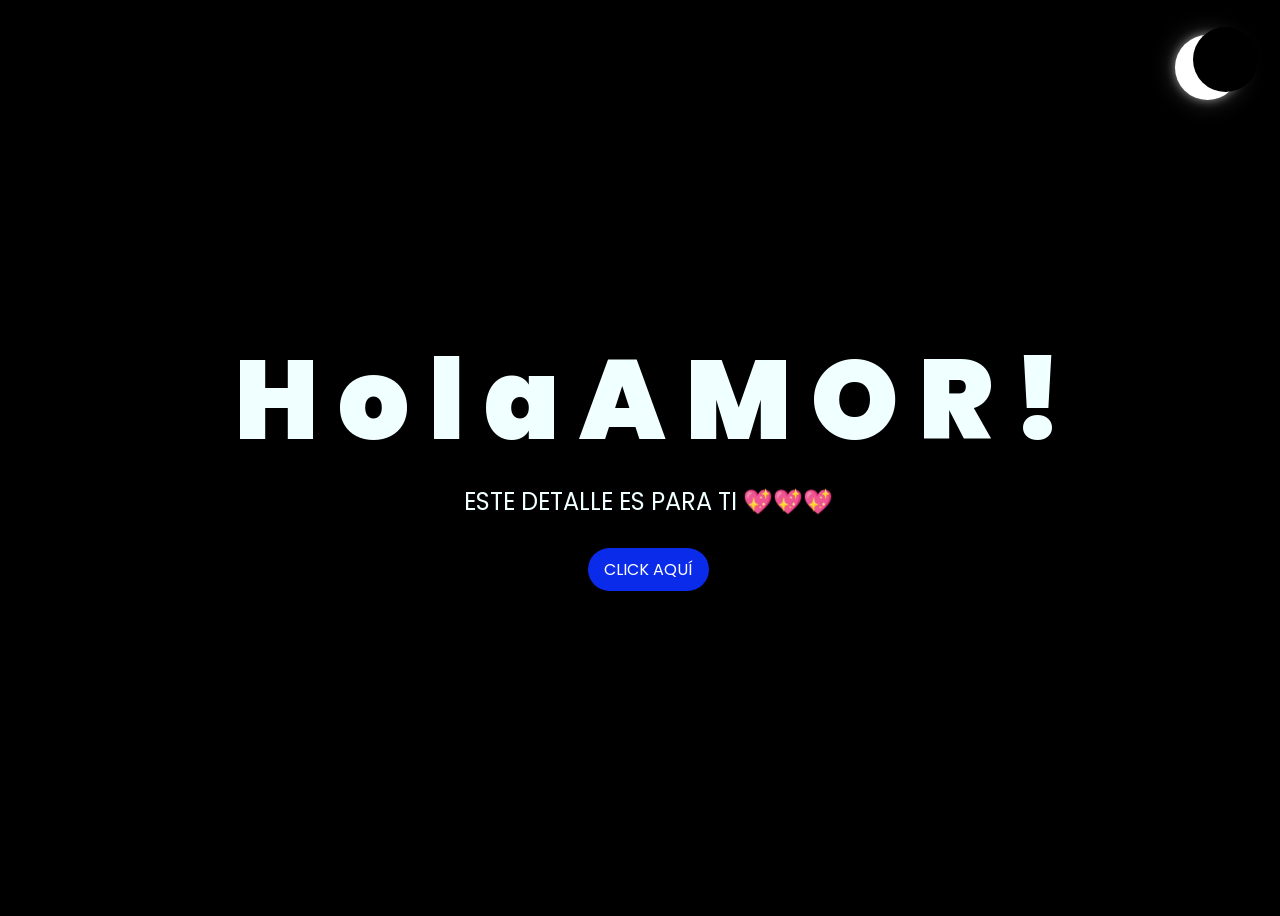
<file: index.html>
<!DOCTYPE html>
<html lang="es">

<head>
    <meta charset="UTF-8">
    <meta http-equiv="X-UA-Compatible" content="IE=edge">
    <meta name="viewport" content="width=device-width, initial-scale=1.0">
    <link rel="stylesheet" href="css/style.css">
    <link rel="icon" href="img/flowers.png" type="image/x-icon">
    <title>Flowers</title>
</head>

<body>
<div class="moon"></div>

    <div class="greetings">
        <span>H</span>
        <span>o</span>
        <span>l</span>
        <span>a</span>

        <span>A</span>
        <span>M</span>
        <span>O</span>
        <span>R</span>
        <span>!</span>
    </div>
    <div class="description">
        <span>ESTE DETALLE ES PARA TI 💖💖💖</span>
    </div>
    <div class="button">
        <button class="botones">
            <a href="flower.html" style="color: #fff;">CLICK AQUÍ</a>
        </button>
    </div>

</body>

</html>
</file>
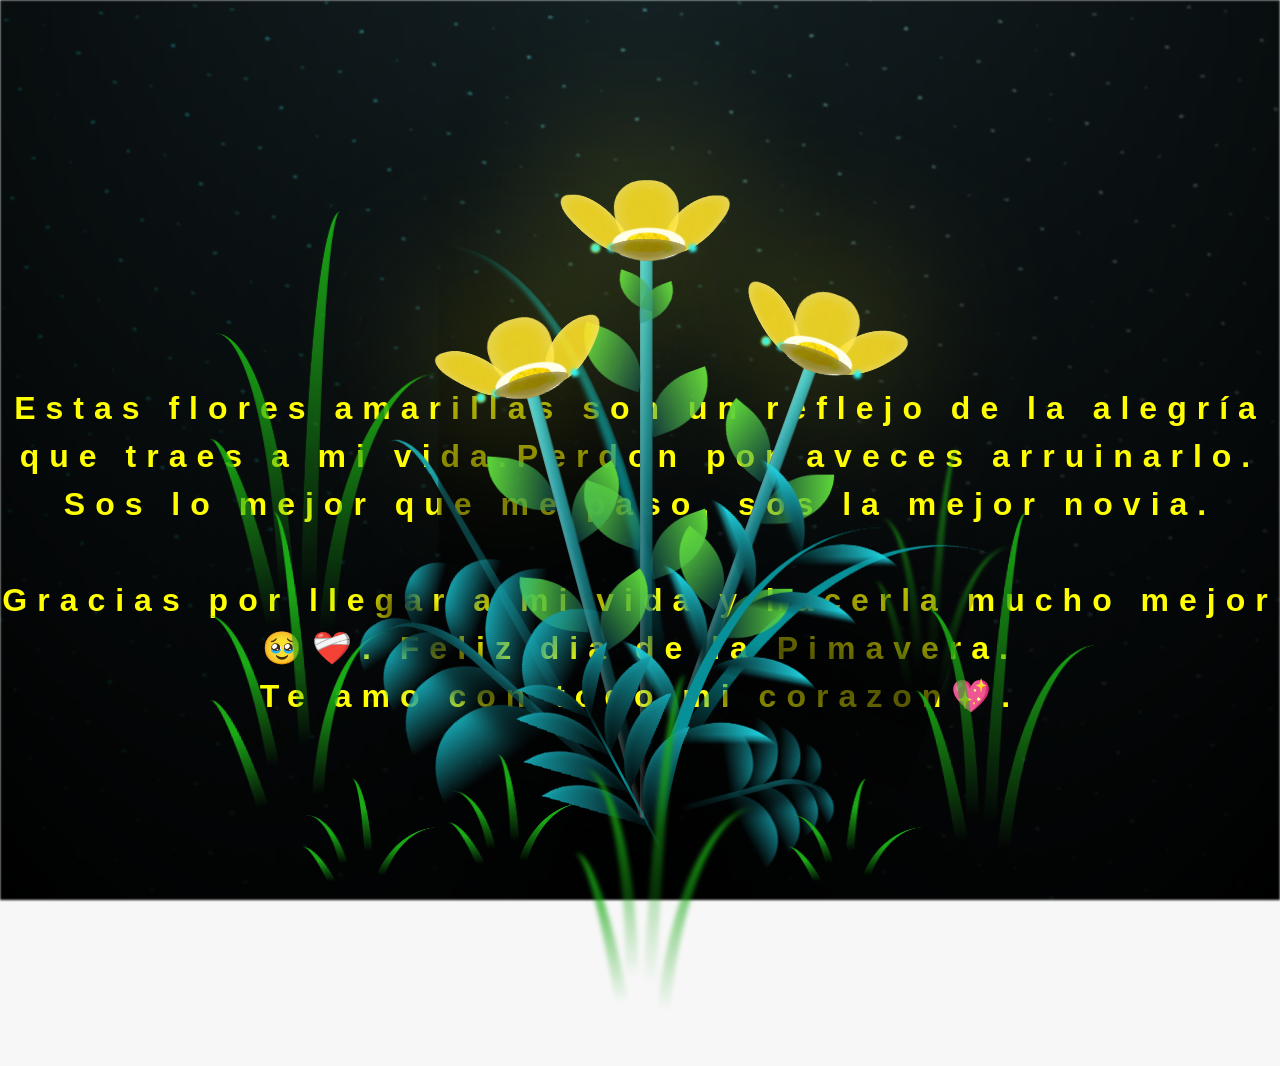
<file: flower.html>
<!DOCTYPE html>
<html lang="es">

<head>
  <meta charset="UTF-8" />
  <meta http-equiv="X-UA-Compatible" content="IE=edge" />
  <meta name="viewport" content="width=device-width, initial-scale=1.0" />
  <link rel="stylesheet" href="css/main.css" />
  <link rel="icon" href="img/flowers.png" type="image/x-icon" />
  <title>Flower</title>
</head>

<body class="container">
  <audio src="sound/ChristianBasso&HaienQiu-Flowers.mp3" autoplay></audio>
  <div id="lyrics">

  </div>
  <h1 class="titulo">Estas flores amarillas son un reflejo de la alegría que traes a mi vida.Perdon por aveces arruinarlo. Sos lo mejor que me paso, sos la mejor novia. <br> <br>
    Gracias por llegar a mi vida y hacerla mucho mejor🥹❤️‍🩹. Feliz dia de la Pimavera. <br> Te amo con todo mi corazon💖.</h1>

  <div class="night"></div>

  <div class="bears">
    <img src="img/osito2.png" class="bear bear-2">
    <img src="img/corazon2.png" class="bear bear-7">
    <img src="img/gatito1.png" class="bear bear-4">
    <img src="img/osito3.png" class="bear bear-3">
    <img src="img/corazon1.png" class="bear bear-6">    
    <img src="img/osito1.png" class="bear bear-1">
    <img src="img/gatito2.png" class="bear bear-5">
    
  </div>

  <div class="flowers">
    <div class="flower flower--1">
      <div class="flower__leafs flower__leafs--1">
        <div class="flower__leaf flower__leaf--1"></div>
        <div class="flower__leaf flower__leaf--2"></div>
        <div class="flower__leaf flower__leaf--3"></div>
        <div class="flower__leaf flower__leaf--4"></div>
        <div class="flower__white-circle"></div>

        <div class="flower__light flower__light--1"></div>
        <div class="flower__light flower__light--2"></div>
        <div class="flower__light flower__light--3"></div>
        <div class="flower__light flower__light--4"></div>
        <div class="flower__light flower__light--5"></div>
        <div class="flower__light flower__light--6"></div>
        <div class="flower__light flower__light--7"></div>
        <div class="flower__light flower__light--8"></div>
      </div>
      <div class="flower__line">
        <div class="flower__line__leaf flower__line__leaf--1"></div>
        <div class="flower__line__leaf flower__line__leaf--2"></div>
        <div class="flower__line__leaf flower__line__leaf--3"></div>
        <div class="flower__line__leaf flower__line__leaf--4"></div>
        <div class="flower__line__leaf flower__line__leaf--5"></div>
        <div class="flower__line__leaf flower__line__leaf--6"></div>
      </div>
    </div>

    <div class="flower flower--2">
      <div class="flower__leafs flower__leafs--2">
        <div class="flower__leaf flower__leaf--1"></div>
        <div class="flower__leaf flower__leaf--2"></div>
        <div class="flower__leaf flower__leaf--3"></div>
        <div class="flower__leaf flower__leaf--4"></div>
        <div class="flower__white-circle"></div>

        <div class="flower__light flower__light--1"></div>
        <div class="flower__light flower__light--2"></div>
        <div class="flower__light flower__light--3"></div>
        <div class="flower__light flower__light--4"></div>
        <div class="flower__light flower__light--5"></div>
        <div class="flower__light flower__light--6"></div>
        <div class="flower__light flower__light--7"></div>
        <div class="flower__light flower__light--8"></div>
      </div>
      <div class="flower__line">
        <div class="flower__line__leaf flower__line__leaf--1"></div>
        <div class="flower__line__leaf flower__line__leaf--2"></div>
        <div class="flower__line__leaf flower__line__leaf--3"></div>
        <div class="flower__line__leaf flower__line__leaf--4"></div>
      </div>
    </div>

    <div class="flower flower--3">
      <div class="flower__leafs flower__leafs--3">
        <div class="flower__leaf flower__leaf--1"></div>
        <div class="flower__leaf flower__leaf--2"></div>
        <div class="flower__leaf flower__leaf--3"></div>
        <div class="flower__leaf flower__leaf--4"></div>
        <div class="flower__white-circle"></div>

        <div class="flower__light flower__light--1"></div>
        <div class="flower__light flower__light--2"></div>
        <div class="flower__light flower__light--3"></div>
        <div class="flower__light flower__light--4"></div>
        <div class="flower__light flower__light--5"></div>
        <div class="flower__light flower__light--6"></div>
        <div class="flower__light flower__light--7"></div>
        <div class="flower__light flower__light--8"></div>
      </div>
      <div class="flower__line">
        <div class="flower__line__leaf flower__line__leaf--1"></div>
        <div class="flower__line__leaf flower__line__leaf--2"></div>
        <div class="flower__line__leaf flower__line__leaf--3"></div>
        <div class="flower__line__leaf flower__line__leaf--4"></div>
      </div>
    </div>

    <div class="grow-ans" style="--d: 1.2s">
      <div class="flower__g-long">
        <div class="flower__g-long__top"></div>
        <div class="flower__g-long__bottom"></div>
      </div>
    </div>

    <div class="growing-grass">
      <div class="flower__grass flower__grass--1">
        <div class="flower__grass--top"></div>
        <div class="flower__grass--bottom"></div>
        <div class="flower__grass__leaf flower__grass__leaf--1"></div>
        <div class="flower__grass__leaf flower__grass__leaf--2"></div>
        <div class="flower__grass__leaf flower__grass__leaf--3"></div>
        <div class="flower__grass__leaf flower__grass__leaf--4"></div>
        <div class="flower__grass__leaf flower__grass__leaf--5"></div>
        <div class="flower__grass__leaf flower__grass__leaf--6"></div>
        <div class="flower__grass__leaf flower__grass__leaf--7"></div>
        <div class="flower__grass__leaf flower__grass__leaf--8"></div>
        <div class="flower__grass__overlay"></div>
      </div>
    </div>

    <div class="growing-grass">
      <div class="flower__grass flower__grass--2">
        <div class="flower__grass--top"></div>
        <div class="flower__grass--bottom"></div>
        <div class="flower__grass__leaf flower__grass__leaf--1"></div>
        <div class="flower__grass__leaf flower__grass__leaf--2"></div>
        <div class="flower__grass__leaf flower__grass__leaf--3"></div>
        <div class="flower__grass__leaf flower__grass__leaf--4"></div>
        <div class="flower__grass__leaf flower__grass__leaf--5"></div>
        <div class="flower__grass__leaf flower__grass__leaf--6"></div>
        <div class="flower__grass__leaf flower__grass__leaf--7"></div>
        <div class="flower__grass__leaf flower__grass__leaf--8"></div>
        <div class="flower__grass__overlay"></div>
      </div>
    </div>

    <div class="grow-ans" style="--d: 2.4s">
      <div class="flower__g-right flower__g-right--1">
        <div class="leaf"></div>
      </div>
    </div>

    <div class="grow-ans" style="--d: 2.8s">
      <div class="flower__g-right flower__g-right--2">
        <div class="leaf"></div>
      </div>
    </div>

    <div class="grow-ans" style="--d: 2.8s">
      <div class="flower__g-front">
        <div class="flower__g-front__leaf-wrapper flower__g-front__leaf-wrapper--1">
          <div class="flower__g-front__leaf"></div>
        </div>
        <div class="flower__g-front__leaf-wrapper flower__g-front__leaf-wrapper--2">
          <div class="flower__g-front__leaf"></div>
        </div>
        <div class="flower__g-front__leaf-wrapper flower__g-front__leaf-wrapper--3">
          <div class="flower__g-front__leaf"></div>
        </div>
        <div class="flower__g-front__leaf-wrapper flower__g-front__leaf-wrapper--4">
          <div class="flower__g-front__leaf"></div>
        </div>
        <div class="flower__g-front__leaf-wrapper flower__g-front__leaf-wrapper--5">
          <div class="flower__g-front__leaf"></div>
        </div>
        <div class="flower__g-front__leaf-wrapper flower__g-front__leaf-wrapper--6">
          <div class="flower__g-front__leaf"></div>
        </div>
        <div class="flower__g-front__leaf-wrapper flower__g-front__leaf-wrapper--7">
          <div class="flower__g-front__leaf"></div>
        </div>
        <div class="flower__g-front__leaf-wrapper flower__g-front__leaf-wrapper--8">
          <div class="flower__g-front__leaf"></div>
        </div>
        <div class="flower__g-front__line"></div>
      </div>
    </div>

    <div class="grow-ans" style="--d: 3.2s">
      <div class="flower__g-fr">
        <div class="leaf"></div>
        <div class="flower__g-fr__leaf flower__g-fr__leaf--1"></div>
        <div class="flower__g-fr__leaf flower__g-fr__leaf--2"></div>
        <div class="flower__g-fr__leaf flower__g-fr__leaf--3"></div>
        <div class="flower__g-fr__leaf flower__g-fr__leaf--4"></div>
        <div class="flower__g-fr__leaf flower__g-fr__leaf--5"></div>
        <div class="flower__g-fr__leaf flower__g-fr__leaf--6"></div>
        <div class="flower__g-fr__leaf flower__g-fr__leaf--7"></div>
        <div class="flower__g-fr__leaf flower__g-fr__leaf--8"></div>
      </div>
    </div>

    <div class="long-g long-g--0">
      <div class="grow-ans" style="--d: 3s">
        <div class="leaf leaf--0"></div>
      </div>
      <div class="grow-ans" style="--d: 2.2s">
        <div class="leaf leaf--1"></div>
      </div>
      <div class="grow-ans" style="--d: 3.4s">
        <div class="leaf leaf--2"></div>
      </div>
      <div class="grow-ans" style="--d: 3.6s">
        <div class="leaf leaf--3"></div>
      </div>
    </div>

    <div class="long-g long-g--1">
      <div class="grow-ans" style="--d: 3.6s">
        <div class="leaf leaf--0"></div>
      </div>
      <div class="grow-ans" style="--d: 3.8s">
        <div class="leaf leaf--1"></div>
      </div>
      <div class="grow-ans" style="--d: 4s">
        <div class="leaf leaf--2"></div>
      </div>
      <div class="grow-ans" style="--d: 4.2s">
        <div class="leaf leaf--3"></div>
      </div>
    </div>

    <div class="long-g long-g--2">
      <div class="grow-ans" style="--d: 4s">
        <div class="leaf leaf--0"></div>
      </div>
      <div class="grow-ans" style="--d: 4.2s">
        <div class="leaf leaf--1"></div>
      </div>
      <div class="grow-ans" style="--d: 4.4s">
        <div class="leaf leaf--2"></div>
      </div>
      <div class="grow-ans" style="--d: 4.6s">
        <div class="leaf leaf--3"></div>
      </div>
    </div>

    <div class="long-g long-g--3">
      <div class="grow-ans" style="--d: 4s">
        <div class="leaf leaf--0"></div>
      </div>
      <div class="grow-ans" style="--d: 4.2s">
        <div class="leaf leaf--1"></div>
      </div>
      <div class="grow-ans" style="--d: 3s">
        <div class="leaf leaf--2"></div>
      </div>
      <div class="grow-ans" style="--d: 3.6s">
        <div class="leaf leaf--3"></div>
      </div>
    </div>

    <div class="long-g long-g--4">
      <div class="grow-ans" style="--d: 4s">
        <div class="leaf leaf--0"></div>
      </div>
      <div class="grow-ans" style="--d: 4.2s">
        <div class="leaf leaf--1"></div>
      </div>
      <div class="grow-ans" style="--d: 3s">
        <div class="leaf leaf--2"></div>
      </div>
      <div class="grow-ans" style="--d: 3.6s">
        <div class="leaf leaf--3"></div>
      </div>
    </div>

    <div class="long-g long-g--5">
      <div class="grow-ans" style="--d: 4s">
        <div class="leaf leaf--0"></div>
      </div>
      <div class="grow-ans" style="--d: 4.2s">
        <div class="leaf leaf--1"></div>
      </div>
      <div class="grow-ans" style="--d: 3s">
        <div class="leaf leaf--2"></div>
      </div>
      <div class="grow-ans" style="--d: 3.6s">
        <div class="leaf leaf--3"></div>
      </div>
    </div>

    <div class="long-g long-g--6">
      <div class="grow-ans" style="--d: 4.2s">
        <div class="leaf leaf--0"></div>
      </div>
      <div class="grow-ans" style="--d: 4.4s">
        <div class="leaf leaf--1"></div>
      </div>
      <div class="grow-ans" style="--d: 4.6s">
        <div class="leaf leaf--2"></div>
      </div>
      <div class="grow-ans" style="--d: 4.8s">
        <div class="leaf leaf--3"></div>
      </div>
    </div>

    <div class="long-g long-g--7">
      <div class="grow-ans" style="--d: 3s">
        <div class="leaf leaf--0"></div>
      </div>
      <div class="grow-ans" style="--d: 3.2s">
        <div class="leaf leaf--1"></div>
      </div>
      <div class="grow-ans" style="--d: 3.5s">
        <div class="leaf leaf--2"></div>
      </div>
      <div class="grow-ans" style="--d: 3.6s">
        <div class="leaf leaf--3"></div>
      </div>
    </div>
  </div>
  <script src="anim.js"></script>
  <script src="main.js"></script>
</body>

</html>
</file>
<file: css/style.css>
/* =====================================================
   FUENTE
   ===================================================== */

@import url('https://fonts.googleapis.com/css2?family=Poppins:ital,wght@0,500;1,900&display=swap');


/* =====================================================
   CONFIGURACIÓN GENERAL
   ===================================================== */

* {
    font-family: 'Poppins', cursive;
    box-sizing: border-box;
}


/* =====================================================
   CUERPO DE LA PÁGINA
   ===================================================== */

/* CAMBIO: usamos min-height: 100vh en lugar de
   height: 82vh para que la página ocupe correctamente
   toda la pantalla en celulares y PC. */

body {
    color: azure;
    width: 100%;
    min-height: 100vh;

    display: flex;
    flex-direction: column;
    align-items: center;
    justify-content: center;

    background-color: black;

    /* CAMBIO: evitamos desplazamientos horizontales
       accidentales en teléfonos. */
    overflow-x: hidden;

    /* CAMBIO: agregamos espacio lateral para evitar
       que el contenido toque los bordes del celular. */
    padding: 20px;
}


/* =====================================================
   BOTÓN
   ===================================================== */

.botones {
    padding: 9px;
    border-radius: 80px;
    background-color: transparent;
    border: none;
}


.botones a {
    background-color: #0a2be9;
    padding: 9px 16px;

    border-radius: 80px;

    -webkit-border-radius: 80px;
    -moz-border-radius: 80px;
    -ms-border-radius: 80px;
    -o-border-radius: 80px;

    /* CAMBIO: hacemos que el enlace se comporte
       correctamente como botón. */
    display: inline-block;

    /* CAMBIO: mantenemos el texto blanco desde CSS
       en lugar del style="color: #fff" del HTML. */
    color: #fff;

    /* CAMBIO: evitamos que el navegador cambie
       el aspecto del enlace. */
    text-decoration: none;

    /* CAMBIO: transición suave al interactuar. */
    transition: background-color 0.3s ease,
                transform 0.2s ease;
}


/* =====================================================
   EFECTO DEL BOTÓN
   ===================================================== */

.botones a:hover {
    background-color: #1838ff;

    /* CAMBIO: pequeño efecto al pasar el mouse. */
    transform: scale(1.05);
}


.botones a:focus {
    background-color: rgb(50, 194, 194);
}


/* =====================================================
   TEXTO "HOLA AMOR!"
   ===================================================== */

.greetings {
    /* CAMBIO: clamp permite que el tamaño se adapte
       automáticamente al ancho de la pantalla. */
    font-size: clamp(3rem, 10vw, 7rem);

    font-weight: 900;

    /* CAMBIO: centramos correctamente el texto. */
    text-align: center;

    /* CAMBIO: evitamos que el texto provoque
       desplazamiento horizontal. */
    width: 100%;

    max-width: 100%;
}


/* =====================================================
   ANIMACIÓN DE LAS LETRAS
   ===================================================== */

.greetings > span {
    animation: glow 2.5s ease-in-out infinite;
}


@keyframes glow {

    0%, 100% {
        color: #fff;

        text-shadow:
            0 0 12px #39c6d6,
            0 0 50px #39c6d6,
            0 0 100px #39c6d6;
    }

    10%, 90% {
        color: #111;
        text-shadow: none;
    }
}


/* =====================================================
   DELAY DE CADA LETRA
   ===================================================== */

.greetings > span:nth-child(2) {
    animation-delay: .2s;
}

.greetings > span:nth-child(3) {
    animation-delay: .4s;
}

.greetings > span:nth-child(4) {
    animation-delay: .6s;
}

.greetings > span:nth-child(5) {
    animation-delay: .8s;
}

.greetings > span:nth-child(6) {
    animation-delay: 1s;
}

.greetings > span:nth-child(7) {
    animation-delay: 1.2s;
}

.greetings > span:nth-child(8) {
    animation-delay: 1.4s;
}

.greetings > span:nth-child(9) {
    animation-delay: 1.6s;
}


/* =====================================================
   DESCRIPCIÓN
   ===================================================== */

.description {
    /* CAMBIO: tamaño adaptable según la pantalla. */
    font-size: clamp(1rem, 3vw, 1.5rem);

    margin-bottom: 20px;

    /* CAMBIO: centramos el texto. */
    text-align: center;

    /* CAMBIO: evitamos que el texto sea demasiado
       ancho en pantallas grandes. */
    max-width: 90%;
}


/* =====================================================
   TEXTO DEL BOTÓN
   ===================================================== */

.button a {
    font-size: 1rem;
}


/* =====================================================
   CELULARES
   ===================================================== */

@media screen and (max-width: 574px) {

    /* CAMBIO: reducimos ligeramente el espacio
       exterior en celulares. */
    body {
        padding: 15px;
    }


    /* CAMBIO: tamaño adaptativo para "Hola AMOR!". */
    .greetings {
        font-size: clamp(2.5rem, 13vw, 4rem);
        font-weight: 800;
        text-align: center;
    }


    /* CAMBIO: la descripción ahora es MÁS PEQUEÑA
       que en PC, evitando que ocupe demasiado espacio. */
    .description {
        font-size: clamp(0.9rem, 4.5vw, 1.3rem);
        margin-bottom: 18px;
        max-width: 95%;
    }


    /* CAMBIO: botón ligeramente más cómodo
       para tocar con el dedo. */
    .botones a {
        font-size: 0.95rem;
        padding: 10px 17px;
    }
}


/* =====================================================
   CELULARES MUY PEQUEÑOS
   ===================================================== */

@media screen and (max-width: 380px) {

    /* CAMBIO: reducimos un poco más el título para
       evitar que se desborde horizontalmente. */
    .greetings {
        font-size: clamp(2.2rem, 12vw, 3.2rem);
    }


    /* CAMBIO: descripción ligeramente más pequeña. */
    .description {
        font-size: 0.9rem;
        max-width: 100%;
    }


    /* CAMBIO: botón compacto para pantallas pequeñas. */
    .botones a {
        font-size: 0.9rem;
        padding: 9px 15px;
    }
}


/* =====================================================
   MEDIA LUNA
   ===================================================== */

.moon {
    position: fixed;

    top: 35px;
    right: 40px;

    width: 65px;
    height: 65px;

    background: #fff;

    border-radius: 50%;

    box-shadow:
        0 0 10px rgba(255, 255, 255, 0.5),
        0 0 25px rgba(255, 255, 255, 0.25);

    z-index: 10;
}

.moon::after {
    content: "";

    position: absolute;

    top: -8px;
    left: 18px;

    width: 65px;
    height: 65px;

    background: black;

    border-radius: 50%;
}

@media screen and (max-width: 574px) {

    .moon {
        top: 25px;
        right: 25px;

        width: 50px;
        height: 50px;
    }

    .moon::after {
        top: -6px;
        left: 14px;

        width: 50px;
        height: 50px;
    }

}
</file>
<file: css/main.css>
*,
*::after,
*::before {
  padding: 0;
  margin: 0;
  box-sizing: border-box;
}

:root {
  --dark-color: #000;
}

body {
  display: flex;
  align-items: flex-end;
  justify-content: center;
  min-height: 100vh;
  background-color: var(--dark-color);
  overflow: hidden;
  perspective: 1000px;
}

#lyrics {
  font-size: 28px;
  font-family: "Franklin Gothic Medium", "Arial Narrow", Arial, sans-serif;
  color: white;
  position: absolute;
  margin-bottom: 20%;
  z-index: 1;
  font-weight: bold;
  letter-spacing: 4px;
}
/* ... CSS anterior ... */


/* =====================================================
   LETRAS EN CELULARES
   ===================================================== */

@media only screen and (max-width: 600px) {

    #lyrics {
        top: 15%;
        font-size: clamp(15px, 4.3vw, 19px);
        margin-bottom: 0;
        letter-spacing: 1px;
        width: 90%;
        text-align: center;
        z-index: 25;
    }

}


/* ... otros estilos ... */


/* =====================================================
   CELULARES MUY PEQUEÑOS
   ===================================================== */

@media screen and (max-width: 380px) {

    /* ... tus otros estilos ... */

    #lyrics {
        top: 13%;
        font-size: 13px;
        letter-spacing: 1px;
    }

    /* ... tus otros estilos ... */

}@media only screen and (max-width: 600px) {
  /* Estilos específicos para dispositivos con un ancho máximo de 600px */
  #lyrics {
      top: 15%;

    /* CAMBIO:
       Aumentamos ligeramente el tamaño para que
       las letras sean fáciles de leer en celulares. */
    font-size: clamp(15px, 4.3vw, 19px);

    margin-bottom: 0;
    width: 90%;

    /* CAMBIO:
       Reducimos el espacio entre letras para que
       las frases largas no ocupen demasiado ancho. */
    letter-spacing: 1px;

    text-align: center;

    /* Las letras deben quedar por encima de las flores. */
    z-index: 25;
}
}
.titulo {
  margin-bottom: 180px;
  font-family: "Arial Narrow", Arial, sans-serif;
  color: yellow;
  position: absolute;
  font-weight: bold;
  letter-spacing: 10px;
  opacity: 0;
  animation: fadeIn 3s ease-in-out forwards;
  text-align: center;
}
@keyframes fadeIn {
  from {
    opacity: 0;
  }
  to {
    opacity: 1;
  }
}

.night {
  z-index: -1;
  position: absolute;
  left: 50%;
  top: 0;
  transform: translateX(-50%);
  width: 100%;
  height: 100%;
  filter: blur(0.1vmin);
  background-image: radial-gradient(
      ellipse at top,
      transparent 0%,
      var(--dark-color)
    ),
    radial-gradient(
      ellipse at bottom,
      var(--dark-color),
      rgba(145, 233, 255, 0.2)
    ),
    repeating-linear-gradient(
      220deg,
      rgb(0, 0, 0) 0px,
      rgb(0, 0, 0) 19px,
      transparent 19px,
      transparent 22px
    ),
    repeating-linear-gradient(
      189deg,
      rgb(0, 0, 0) 0px,
      rgb(0, 0, 0) 19px,
      transparent 19px,
      transparent 22px
    ),
    repeating-linear-gradient(
      148deg,
      rgb(0, 0, 0) 0px,
      rgb(0, 0, 0) 19px,
      transparent 19px,
      transparent 22px
    ),
    linear-gradient(90deg, rgb(0, 255, 250), rgb(240, 240, 240));
}

.bears {
    position: fixed;
    inset: 0;
    width: 100%;
    height: 100%;
    pointer-events: none;
    overflow: hidden;
    z-index: 20;
}

.bear {
    position: absolute;
    bottom: -100px;
    width: 75px;
    height: auto;
    opacity: 0;

    animation: bearFloat 9s linear infinite;
}

/* Posiciones y tiempos diferentes */

.bear-1 {
    left: 10%;
    animation-delay: 0s;
    animation-duration: 9s;
}

.bear-2 {
    left: 25%;
    width: 45px;
    animation-delay: 3s;
    animation-duration: 11s;
}

.bear-3 {
    left: 42%;
    width: 60px;
    animation-delay: 6s;
    animation-duration: 10s;
}

.bear-4 {
    left: 63%;
    width: 50px;
    animation-delay: 1.5s;
    animation-duration: 12s;
}

.bear-5 {
    left: 78%;
    width: 42px;
    animation-delay: 4.5s;
    animation-duration: 9.5s;
}

.bear-6 {
    left: 90%;
    width: 55px;
    animation-delay: 7s;
    animation-duration: 11s;
}
.bear-7 {
    left: 95%;
    width: 65px;
    animation-delay: 8s;
    animation-duration: 11s;
}

@keyframes bearFloat {

    0% {
        transform: translateY(0) translateX(0) rotate(-5deg);
        opacity: 0;
    }

    10% {
        opacity: 1;
    }

    30% {
        transform: translateY(-30vh) translateX(25px) rotate(5deg);
    }

    60% {
        transform: translateY(-65vh) translateX(-25px) rotate(-5deg);
    }

    85% {
        opacity: 1;
    }

    100% {
        transform: translateY(-115vh) translateX(20px) rotate(5deg);
        opacity: 0;
    }
}


.flowers {
  position: relative;
  transform: scale(0.9);
  /*margin-bottom: 100px;
  */
}

@media only screen and (max-width: 600px) {
  /* Estilos específicos para dispositivos con un ancho máximo de 600px */
.flowers {
      font-size: 14px;
      margin-bottom: 35%;
      letter-spacing: 3px;
      transform: scale(1.35);
}

}

.flower {
  position: absolute;
  bottom: 10vmin;
  transform-origin: bottom center;
  z-index: 10;
  --fl-speed: 0.8s;
}
.flower--1 {
  -webkit-animation: moving-flower-1 4s linear infinite;
  animation: moving-flower-1 4s linear infinite;
}
.flower--1 .flower__line {
  height: 70vmin;
  -webkit-animation-delay: 0.3s;
  animation-delay: 0.3s;
}
.flower--1 .flower__line__leaf--1 {
  -webkit-animation: blooming-leaf-right var(--fl-speed) 1.6s backwards;
  animation: blooming-leaf-right var(--fl-speed) 1.6s backwards;
}
.flower--1 .flower__line__leaf--2 {
  -webkit-animation: blooming-leaf-right var(--fl-speed) 1.4s backwards;
  animation: blooming-leaf-right var(--fl-speed) 1.4s backwards;
}
.flower--1 .flower__line__leaf--3 {
  -webkit-animation: blooming-leaf-left var(--fl-speed) 1.2s backwards;
  animation: blooming-leaf-left var(--fl-speed) 1.2s backwards;
}
.flower--1 .flower__line__leaf--4 {
  -webkit-animation: blooming-leaf-left var(--fl-speed) 1s backwards;
  animation: blooming-leaf-left var(--fl-speed) 1s backwards;
}
.flower--1 .flower__line__leaf--5 {
  -webkit-animation: blooming-leaf-right var(--fl-speed) 1.8s backwards;
  animation: blooming-leaf-right var(--fl-speed) 1.8s backwards;
}
.flower--1 .flower__line__leaf--6 {
  -webkit-animation: blooming-leaf-left var(--fl-speed) 2s backwards;
  animation: blooming-leaf-left var(--fl-speed) 2s backwards;
}
.flower--2 {
  left: 50%;
  transform: rotate(20deg);
  -webkit-animation: moving-flower-2 4s linear infinite;
  animation: moving-flower-2 4s linear infinite;
}
.flower--2 .flower__line {
  height: 60vmin;
  -webkit-animation-delay: 0.6s;
  animation-delay: 0.6s;
}
.flower--2 .flower__line__leaf--1 {
  -webkit-animation: blooming-leaf-right var(--fl-speed) 1.9s backwards;
  animation: blooming-leaf-right var(--fl-speed) 1.9s backwards;
}
.flower--2 .flower__line__leaf--2 {
  -webkit-animation: blooming-leaf-right var(--fl-speed) 1.7s backwards;
  animation: blooming-leaf-right var(--fl-speed) 1.7s backwards;
}
.flower--2 .flower__line__leaf--3 {
  -webkit-animation: blooming-leaf-left var(--fl-speed) 1.5s backwards;
  animation: blooming-leaf-left var(--fl-speed) 1.5s backwards;
}
.flower--2 .flower__line__leaf--4 {
  -webkit-animation: blooming-leaf-left var(--fl-speed) 1.3s backwards;
  animation: blooming-leaf-left var(--fl-speed) 1.3s backwards;
}
.flower--3 {
  left: 50%;
  transform: rotate(-15deg);
  -webkit-animation: moving-flower-3 4s linear infinite;
  animation: moving-flower-3 4s linear infinite;
}
.flower--3 .flower__line {
  -webkit-animation-delay: 0.9s;
  animation-delay: 0.9s;
}
.flower--3 .flower__line__leaf--1 {
  -webkit-animation: blooming-leaf-right var(--fl-speed) 2.5s backwards;
  animation: blooming-leaf-right var(--fl-speed) 2.5s backwards;
}
.flower--3 .flower__line__leaf--2 {
  -webkit-animation: blooming-leaf-right var(--fl-speed) 2.3s backwards;
  animation: blooming-leaf-right var(--fl-speed) 2.3s backwards;
}
.flower--3 .flower__line__leaf--3 {
  -webkit-animation: blooming-leaf-left var(--fl-speed) 2.1s backwards;
  animation: blooming-leaf-left var(--fl-speed) 2.1s backwards;
}
.flower--3 .flower__line__leaf--4 {
  -webkit-animation: blooming-leaf-left var(--fl-speed) 1.9s backwards;
  animation: blooming-leaf-left var(--fl-speed) 1.9s backwards;
}
.flower__leafs {
  position: relative;
  -webkit-animation: blooming-flower 2s backwards;
  animation: blooming-flower 2s backwards;
}
.flower__leafs--1 {
  -webkit-animation-delay: 1.1s;
  animation-delay: 1.1s;
}
.flower__leafs--2 {
  -webkit-animation-delay: 1.4s;
  animation-delay: 1.4s;
}
.flower__leafs--3 {
  -webkit-animation-delay: 1.7s;
  animation-delay: 1.7s;
}
.flower__leafs::after {
  content: "";
  position: absolute;
  left: 0;
  top: 0;
  transform: translate(-50%, -100%);
  width: 8vmin;
  height: 8vmin;
  background-color: #f9fd25;
  /* background-color: #fd2525; */
  filter: blur(10vmin);
}
.flower__leaf {
  position: absolute;
  bottom: 0;
  left: 50%;
  width: 8vmin;
  height: 11vmin;
  border-radius: 51% 49% 47% 53%/44% 45% 55% 69%;
  background-color: #253bfd;
  background-color: #fddd25;
  transform-origin: bottom center;
  opacity: 0.9;
  box-shadow: inset 0 0 2vmin rgba(255, 255, 255, 0.5);
}
.flower__leaf--1 {
  transform: translate(-10%, 1%) rotateY(40deg) rotateX(-50deg);
}
.flower__leaf--2 {
  transform: translate(-50%, -4%) rotateX(40deg);
}
.flower__leaf--3 {
  transform: translate(-90%, 0%) rotateY(45deg) rotateX(50deg);
}
.flower__leaf--4 {
  width: 8vmin;
  height: 8vmin;
  transform-origin: bottom left;
  border-radius: 4vmin 10vmin 4vmin 4vmin;
  transform: translate(0%, 18%) rotateX(70deg) rotate(-43deg);
  background-color: #7c6901;
  z-index: 1;
  opacity: 0.8;
}
.flower__white-circle {
  position: absolute;
  left: -3.5vmin;
  top: -3vmin;
  width: 9vmin;
  height: 4vmin;
  border-radius: 50%;
  background-color: #fff;
}
.flower__white-circle::after {
  content: "";
  position: absolute;
  left: 50%;
  top: 45%;
  transform: translate(-50%, -50%);
  width: 60%;
  height: 60%;
  border-radius: inherit;
  background-image: repeating-linear-gradient(
      135deg,
      rgba(0, 0, 0, 0.03) 0px,
      rgba(0, 0, 0, 0.03) 1px,
      transparent 1px,
      transparent 12px
    ),
    repeating-linear-gradient(
      45deg,
      rgba(0, 0, 0, 0.03) 0px,
      rgba(0, 0, 0, 0.03) 1px,
      transparent 1px,
      transparent 12px
    ),
    repeating-linear-gradient(
      67.5deg,
      rgba(0, 0, 0, 0.03) 0px,
      rgba(0, 0, 0, 0.03) 1px,
      transparent 1px,
      transparent 12px
    ),
    repeating-linear-gradient(
      135deg,
      rgba(0, 0, 0, 0.03) 0px,
      rgba(0, 0, 0, 0.03) 1px,
      transparent 1px,
      transparent 12px
    ),
    repeating-linear-gradient(
      45deg,
      rgba(0, 0, 0, 0.03) 0px,
      rgba(0, 0, 0, 0.03) 1px,
      transparent 1px,
      transparent 12px
    ),
    repeating-linear-gradient(
      112.5deg,
      rgba(0, 0, 0, 0.03) 0px,
      rgba(0, 0, 0, 0.03) 1px,
      transparent 1px,
      transparent 12px
    ),
    repeating-linear-gradient(
      112.5deg,
      rgba(0, 0, 0, 0.03) 0px,
      rgba(0, 0, 0, 0.03) 1px,
      transparent 1px,
      transparent 12px
    ),
    repeating-linear-gradient(
      45deg,
      rgba(0, 0, 0, 0.03) 0px,
      rgba(0, 0, 0, 0.03) 1px,
      transparent 1px,
      transparent 12px
    ),
    repeating-linear-gradient(
      22.5deg,
      rgba(0, 0, 0, 0.03) 0px,
      rgba(0, 0, 0, 0.03) 1px,
      transparent 1px,
      transparent 12px
    ),
    repeating-linear-gradient(
      45deg,
      rgba(0, 0, 0, 0.03) 0px,
      rgba(0, 0, 0, 0.03) 1px,
      transparent 1px,
      transparent 12px
    ),
    repeating-linear-gradient(
      22.5deg,
      rgba(0, 0, 0, 0.03) 0px,
      rgba(0, 0, 0, 0.03) 1px,
      transparent 1px,
      transparent 12px
    ),
    repeating-linear-gradient(
      135deg,
      rgba(0, 0, 0, 0.03) 0px,
      rgba(0, 0, 0, 0.03) 1px,
      transparent 1px,
      transparent 12px
    ),
    repeating-linear-gradient(
      157.5deg,
      rgba(0, 0, 0, 0.03) 0px,
      rgba(0, 0, 0, 0.03) 1px,
      transparent 1px,
      transparent 12px
    ),
    repeating-linear-gradient(
      67.5deg,
      rgba(0, 0, 0, 0.03) 0px,
      rgba(0, 0, 0, 0.03) 1px,
      transparent 1px,
      transparent 12px
    ),
    repeating-linear-gradient(
      67.5deg,
      rgba(0, 0, 0, 0.03) 0px,
      rgba(0, 0, 0, 0.03) 1px,
      transparent 1px,
      transparent 12px
    ),
    linear-gradient(90deg, rgb(255, 235, 18), rgb(255, 206, 0));
}
.flower__line {
  height: 55vmin;
  width: 1.5vmin;
  background-image: linear-gradient(
      to left,
      rgba(0, 0, 0, 0.2),
      transparent,
      rgba(255, 255, 255, 0.2)
    ),
    linear-gradient(to top, transparent 10%, #14757a, #39c6d6);
  box-shadow: inset 0 0 2px rgba(0, 0, 0, 0.5);
  -webkit-animation: grow-flower-tree 4s backwards;
  animation: grow-flower-tree 4s backwards;
}
.flower__line__leaf {
  --w: 7vmin;
  --h: calc(var(--w) + 2vmin);
  position: absolute;
  top: 20%;
  left: 90%;
  width: var(--w);
  height: var(--h);
  border-top-right-radius: var(--h);
  border-bottom-left-radius: var(--h);
  background-image: linear-gradient(to top, rgba(20, 117, 122, 0.4), #5ed639);
}
.flower__line__leaf--1 {
  transform: rotate(70deg) rotateY(30deg);
}
.flower__line__leaf--2 {
  top: 45%;
  transform: rotate(70deg) rotateY(30deg);
}
.flower__line__leaf--3,
.flower__line__leaf--4,
.flower__line__leaf--6 {
  border-top-right-radius: 0;
  border-bottom-left-radius: 0;
  border-top-left-radius: var(--h);
  border-bottom-right-radius: var(--h);
  left: -460%;
  top: 12%;
  transform: rotate(-70deg) rotateY(30deg);
}
.flower__line__leaf--4 {
  top: 40%;
}
.flower__line__leaf--5 {
  top: 0;
  transform-origin: left;
  transform: rotate(70deg) rotateY(30deg) scale(0.6);
}
.flower__line__leaf--6 {
  top: -2%;
  left: -450%;
  transform-origin: right;
  transform: rotate(-70deg) rotateY(30deg) scale(0.6);
}
.flower__light {
  position: absolute;
  bottom: 0vmin;
  width: 1vmin;
  height: 1vmin;
  background-color: rgb(255, 251, 0);
  border-radius: 50%;
  filter: blur(0.2vmin);
  -webkit-animation: light-ans 4s linear infinite backwards;
  animation: light-ans 4s linear infinite backwards;
}
.flower__light:nth-child(odd) {
  background-color: #23f0ff;
}
.flower__light--1 {
  left: -2vmin;
  -webkit-animation-delay: 1s;
  animation-delay: 1s;
}
.flower__light--2 {
  left: 3vmin;
  -webkit-animation-delay: 0.5s;
  animation-delay: 0.5s;
}
.flower__light--3 {
  left: -6vmin;
  -webkit-animation-delay: 0.3s;
  animation-delay: 0.3s;
}
.flower__light--4 {
  left: 6vmin;
  -webkit-animation-delay: 0.9s;
  animation-delay: 0.9s;
}
.flower__light--5 {
  left: -1vmin;
  -webkit-animation-delay: 1.5s;
  animation-delay: 1.5s;
}
.flower__light--6 {
  left: -4vmin;
  -webkit-animation-delay: 3s;
  animation-delay: 3s;
}
.flower__light--7 {
  left: 3vmin;
  -webkit-animation-delay: 2s;
  animation-delay: 2s;
}
.flower__light--8 {
  left: -6vmin;
  -webkit-animation-delay: 3.5s;
  animation-delay: 3.5s;
}
.flower__grass {
  --c: #159faa;
  --line-w: 1.5vmin;
  position: absolute;
  bottom: 12vmin;
  left: -7vmin;
  display: flex;
  flex-direction: column;
  align-items: flex-end;
  z-index: 20;
  transform-origin: bottom center;
  transform: rotate(-48deg) rotateY(40deg);
}
.flower__grass--1 {
  -webkit-animation: moving-grass 2s linear infinite;
  animation: moving-grass 2s linear infinite;
}
.flower__grass--2 {
  left: 2vmin;
  bottom: 10vmin;
  transform: scale(0.5) rotate(75deg) rotateX(10deg) rotateY(-200deg);
  opacity: 0.8;
  z-index: 0;
  -webkit-animation: moving-grass--2 1.5s linear infinite;
  animation: moving-grass--2 1.5s linear infinite;
}
.flower__grass--top {
  width: 7vmin;
  height: 10vmin;
  border-top-right-radius: 100%;
  border-right: var(--line-w) solid var(--c);
  transform-origin: bottom center;
  transform: rotate(-2deg);
}
.flower__grass--bottom {
  margin-top: -2px;
  width: var(--line-w);
  height: 25vmin;
  background-image: linear-gradient(to top, transparent, var(--c));
}
.flower__grass__leaf {
  --size: 10vmin;
  position: absolute;
  width: calc(var(--size) * 2.1);
  height: var(--size);
  border-top-left-radius: var(--size);
  border-top-right-radius: var(--size);
  background-image: linear-gradient(
    to top,
    transparent,
    transparent 30%,
    var(--c)
  );
  z-index: 100;
}
.flower__grass__leaf--1 {
  top: -6%;
  left: 30%;
  --size: 6vmin;
  transform: rotate(-20deg);
  -webkit-animation: growing-grass-ans--1 2s 2.6s backwards;
  animation: growing-grass-ans--1 2s 2.6s backwards;
}
@-webkit-keyframes growing-grass-ans--1 {
  0% {
    transform-origin: bottom left;
    transform: rotate(-20deg) scale(0);
  }
}
@keyframes growing-grass-ans--1 {
  0% {
    transform-origin: bottom left;
    transform: rotate(-20deg) scale(0);
  }
}
.flower__grass__leaf--2 {
  top: -5%;
  left: -110%;
  --size: 6vmin;
  transform: rotate(10deg);
  -webkit-animation: growing-grass-ans--2 2s 2.4s linear backwards;
  animation: growing-grass-ans--2 2s 2.4s linear backwards;
}
@-webkit-keyframes growing-grass-ans--2 {
  0% {
    transform-origin: bottom right;
    transform: rotate(10deg) scale(0);
  }
}
@keyframes growing-grass-ans--2 {
  0% {
    transform-origin: bottom right;
    transform: rotate(10deg) scale(0);
  }
}
.flower__grass__leaf--3 {
  top: 5%;
  left: 60%;
  --size: 8vmin;
  transform: rotate(-18deg) rotateX(-20deg);
  -webkit-animation: growing-grass-ans--3 2s 2.2s linear backwards;
  animation: growing-grass-ans--3 2s 2.2s linear backwards;
}
@-webkit-keyframes growing-grass-ans--3 {
  0% {
    transform-origin: bottom left;
    transform: rotate(-18deg) rotateX(-20deg) scale(0);
  }
}
@keyframes growing-grass-ans--3 {
  0% {
    transform-origin: bottom left;
    transform: rotate(-18deg) rotateX(-20deg) scale(0);
  }
}
.flower__grass__leaf--4 {
  top: 6%;
  left: -135%;
  --size: 8vmin;
  transform: rotate(2deg);
  -webkit-animation: growing-grass-ans--4 2s 2s linear backwards;
  animation: growing-grass-ans--4 2s 2s linear backwards;
}
@-webkit-keyframes growing-grass-ans--4 {
  0% {
    transform-origin: bottom right;
    transform: rotate(2deg) scale(0);
  }
}
@keyframes growing-grass-ans--4 {
  0% {
    transform-origin: bottom right;
    transform: rotate(2deg) scale(0);
  }
}
.flower__grass__leaf--5 {
  top: 20%;
  left: 60%;
  --size: 10vmin;
  transform: rotate(-24deg) rotateX(-20deg);
  -webkit-animation: growing-grass-ans--5 2s 1.8s linear backwards;
  animation: growing-grass-ans--5 2s 1.8s linear backwards;
}
@-webkit-keyframes growing-grass-ans--5 {
  0% {
    transform-origin: bottom left;
    transform: rotate(-24deg) rotateX(-20deg) scale(0);
  }
}
@keyframes growing-grass-ans--5 {
  0% {
    transform-origin: bottom left;
    transform: rotate(-24deg) rotateX(-20deg) scale(0);
  }
}
.flower__grass__leaf--6 {
  top: 22%;
  left: -180%;
  --size: 10vmin;
  transform: rotate(10deg);
  -webkit-animation: growing-grass-ans--6 2s 1.6s linear backwards;
  animation: growing-grass-ans--6 2s 1.6s linear backwards;
}
@-webkit-keyframes growing-grass-ans--6 {
  0% {
    transform-origin: bottom right;
    transform: rotate(10deg) scale(0);
  }
}
@keyframes growing-grass-ans--6 {
  0% {
    transform-origin: bottom right;
    transform: rotate(10deg) scale(0);
  }
}
.flower__grass__leaf--7 {
  top: 39%;
  left: 70%;
  --size: 10vmin;
  transform: rotate(-10deg);
  -webkit-animation: growing-grass-ans--7 2s 1.4s linear backwards;
  animation: growing-grass-ans--7 2s 1.4s linear backwards;
}
@-webkit-keyframes growing-grass-ans--7 {
  0% {
    transform-origin: bottom left;
    transform: rotate(-10deg) scale(0);
  }
}
@keyframes growing-grass-ans--7 {
  0% {
    transform-origin: bottom left;
    transform: rotate(-10deg) scale(0);
  }
}
.flower__grass__leaf--8 {
  top: 40%;
  left: -215%;
  --size: 11vmin;
  transform: rotate(10deg);
  -webkit-animation: growing-grass-ans--8 2s 1.2s linear backwards;
  animation: growing-grass-ans--8 2s 1.2s linear backwards;
}
@-webkit-keyframes growing-grass-ans--8 {
  0% {
    transform-origin: bottom right;
    transform: rotate(10deg) scale(0);
  }
}
@keyframes growing-grass-ans--8 {
  0% {
    transform-origin: bottom right;
    transform: rotate(10deg) scale(0);
  }
}
.flower__grass__overlay {
  position: absolute;
  top: -10%;
  right: 0%;
  width: 100%;
  height: 100%;
  background-color: rgba(0, 0, 0, 0.6);
  filter: blur(1.5vmin);
  z-index: 100;
}
.flower__g-long {
  --w: 2vmin;
  --h: 6vmin;
  --c: #159faa;
  position: absolute;
  bottom: 10vmin;
  left: -3vmin;
  transform-origin: bottom center;
  transform: rotate(-30deg) rotateY(-20deg);
  display: flex;
  flex-direction: column;
  align-items: flex-end;
  -webkit-animation: flower-g-long-ans 3s linear infinite;
  animation: flower-g-long-ans 3s linear infinite;
}
@-webkit-keyframes flower-g-long-ans {
  0%,
  100% {
    transform: rotate(-30deg) rotateY(-20deg);
  }
  50% {
    transform: rotate(-32deg) rotateY(-20deg);
  }
}
@keyframes flower-g-long-ans {
  0%,
  100% {
    transform: rotate(-30deg) rotateY(-20deg);
  }
  50% {
    transform: rotate(-32deg) rotateY(-20deg);
  }
}
.flower__g-long__top {
  top: calc(var(--h) * -1);
  width: calc(var(--w) + 1vmin);
  height: var(--h);
  border-top-right-radius: 100%;
  border-right: 0.7vmin solid var(--c);
  transform: translate(-0.7vmin, 1vmin);
}
.flower__g-long__bottom {
  width: var(--w);
  height: 50vmin;
  transform-origin: bottom center;
  background-image: linear-gradient(to top, transparent 30%, var(--c));
  box-shadow: inset 0 0 2px rgba(0, 0, 0, 0.5);
  -webkit-clip-path: polygon(35% 0, 65% 1%, 100% 100%, 0% 100%);
  clip-path: polygon(35% 0, 65% 1%, 100% 100%, 0% 100%);
}
.flower__g-right {
  position: absolute;
  bottom: 6vmin;
  left: -2vmin;
  transform-origin: bottom left;
  transform: rotate(20deg);
}
.flower__g-right .leaf {
  width: 30vmin;
  height: 50vmin;
  border-top-left-radius: 100%;
  border-left: 2vmin solid #079097;
  background-image: linear-gradient(
    to bottom,
    transparent,
    var(--dark-color) 60%
  );
  -webkit-mask-image: linear-gradient(to top, transparent 30%, #079097 60%);
}
.flower__g-right--1 {
  -webkit-animation: flower-g-right-ans 2.5s linear infinite;
  animation: flower-g-right-ans 2.5s linear infinite;
}
.flower__g-right--2 {
  left: 5vmin;
  transform: rotateY(-180deg);
  -webkit-animation: flower-g-right-ans--2 3s linear infinite;
  animation: flower-g-right-ans--2 3s linear infinite;
}
.flower__g-right--2 .leaf {
  height: 75vmin;
  filter: blur(0.3vmin);
  opacity: 0.8;
}
@-webkit-keyframes flower-g-right-ans {
  0%,
  100% {
    transform: rotate(20deg);
  }
  50% {
    transform: rotate(24deg) rotateX(-20deg);
  }
}
@keyframes flower-g-right-ans {
  0%,
  100% {
    transform: rotate(20deg);
  }
  50% {
    transform: rotate(24deg) rotateX(-20deg);
  }
}
@-webkit-keyframes flower-g-right-ans--2 {
  0%,
  100% {
    transform: rotateY(-180deg) rotate(0deg) rotateX(-20deg);
  }
  50% {
    transform: rotateY(-180deg) rotate(6deg) rotateX(-20deg);
  }
}
@keyframes flower-g-right-ans--2 {
  0%,
  100% {
    transform: rotateY(-180deg) rotate(0deg) rotateX(-20deg);
  }
  50% {
    transform: rotateY(-180deg) rotate(6deg) rotateX(-20deg);
  }
}
.flower__g-front {
  position: absolute;
  bottom: 6vmin;
  left: 2.5vmin;
  z-index: 100;
  transform-origin: bottom center;
  transform: rotate(-28deg) rotateY(30deg) scale(1.04);
  -webkit-animation: flower__g-front-ans 2s linear infinite;
  animation: flower__g-front-ans 2s linear infinite;
}
@-webkit-keyframes flower__g-front-ans {
  0%,
  100% {
    transform: rotate(-28deg) rotateY(30deg) scale(1.04);
  }
  50% {
    transform: rotate(-35deg) rotateY(40deg) scale(1.04);
  }
}
@keyframes flower__g-front-ans {
  0%,
  100% {
    transform: rotate(-28deg) rotateY(30deg) scale(1.04);
  }
  50% {
    transform: rotate(-35deg) rotateY(40deg) scale(1.04);
  }
}
.flower__g-front__line {
  width: 0.3vmin;
  height: 20vmin;
  background-image: linear-gradient(
    to top,
    transparent,
    #079097,
    transparent 100%
  );
  position: relative;
}
.flower__g-front__leaf-wrapper {
  position: absolute;
  top: 0;
  left: 0;
  transform-origin: bottom left;
  transform: rotate(10deg);
}
.flower__g-front__leaf-wrapper:nth-child(even) {
  left: 0vmin;
  transform: rotateY(-180deg) rotate(5deg);
  -webkit-animation: flower__g-front__leaf-left-ans 1s ease-in backwards;
  animation: flower__g-front__leaf-left-ans 1s ease-in backwards;
}
.flower__g-front__leaf-wrapper:nth-child(odd) {
  -webkit-animation: flower__g-front__leaf-ans 1s ease-in backwards;
  animation: flower__g-front__leaf-ans 1s ease-in backwards;
}
.flower__g-front__leaf-wrapper--1 {
  top: -8vmin;
  transform: scale(0.7);
  -webkit-animation: flower__g-front__leaf-ans 1s 5.5s ease-in backwards !important;
  animation: flower__g-front__leaf-ans 1s 5.5s ease-in backwards !important;
}
.flower__g-front__leaf-wrapper--2 {
  top: -8vmin;
  transform: rotateY(-180deg) scale(0.7) !important;
  -webkit-animation: flower__g-front__leaf-left-ans-2 1s 4.6s ease-in backwards !important;
  animation: flower__g-front__leaf-left-ans-2 1s 4.6s ease-in backwards !important;
}
.flower__g-front__leaf-wrapper--3 {
  top: -3vmin;
  -webkit-animation: flower__g-front__leaf-ans 1s 4.6s ease-in backwards;
  animation: flower__g-front__leaf-ans 1s 4.6s ease-in backwards;
}
.flower__g-front__leaf-wrapper--4 {
  top: -3vmin;
  transform: rotateY(-180deg) scale(0.9) !important;
  -webkit-animation: flower__g-front__leaf-left-ans-2 1s 4.6s ease-in backwards !important;
  animation: flower__g-front__leaf-left-ans-2 1s 4.6s ease-in backwards !important;
}
@-webkit-keyframes flower__g-front__leaf-left-ans-2 {
  0% {
    transform: rotateY(-180deg) scale(0);
  }
}
@keyframes flower__g-front__leaf-left-ans-2 {
  0% {
    transform: rotateY(-180deg) scale(0);
  }
}
.flower__g-front__leaf-wrapper--5,
.flower__g-front__leaf-wrapper--6 {
  top: 2vmin;
}
.flower__g-front__leaf-wrapper--7,
.flower__g-front__leaf-wrapper--8 {
  top: 6.5vmin;
}
.flower__g-front__leaf-wrapper--2 {
  -webkit-animation-delay: 5.2s !important;
  animation-delay: 5.2s !important;
}
.flower__g-front__leaf-wrapper--3 {
  -webkit-animation-delay: 4.9s !important;
  animation-delay: 4.9s !important;
}
.flower__g-front__leaf-wrapper--5 {
  -webkit-animation-delay: 4.3s !important;
  animation-delay: 4.3s !important;
}
.flower__g-front__leaf-wrapper--6 {
  -webkit-animation-delay: 4.1s !important;
  animation-delay: 4.1s !important;
}
.flower__g-front__leaf-wrapper--7 {
  -webkit-animation-delay: 3.8s !important;
  animation-delay: 3.8s !important;
}
.flower__g-front__leaf-wrapper--8 {
  -webkit-animation-delay: 3.5s !important;
  animation-delay: 3.5s !important;
}
@-webkit-keyframes flower__g-front__leaf-ans {
  0% {
    transform: rotate(10deg) scale(0);
  }
}
@keyframes flower__g-front__leaf-ans {
  0% {
    transform: rotate(10deg) scale(0);
  }
}
@-webkit-keyframes flower__g-front__leaf-left-ans {
  0% {
    transform: rotateY(-180deg) rotate(5deg) scale(0);
  }
}
@keyframes flower__g-front__leaf-left-ans {
  0% {
    transform: rotateY(-180deg) rotate(5deg) scale(0);
  }
}
.flower__g-front__leaf {
  width: 10vmin;
  height: 10vmin;
  border-radius: 100% 0% 0% 100%/100% 100% 0% 0%;
  box-shadow: inset 0 2px 1vmin hsla(184deg, 97%, 58%, 0.2);
  background-image: linear-gradient(
      to bottom left,
      transparent,
      var(--dark-color)
    ),
    linear-gradient(to bottom right, #159faa 50%, transparent 50%, transparent);
  -webkit-mask-image: linear-gradient(
    to bottom right,
    #159faa 50%,
    transparent 50%,
    transparent
  );
  mask-image: linear-gradient(
    to bottom right,
    #159faa 50%,
    transparent 50%,
    transparent
  );
}
.flower__g-fr {
  position: absolute;
  bottom: -4vmin;
  left: vmin;
  transform-origin: bottom left;
  z-index: 10;
  -webkit-animation: flower__g-fr-ans 2s linear infinite;
  animation: flower__g-fr-ans 2s linear infinite;
}
@-webkit-keyframes flower__g-fr-ans {
  0%,
  100% {
    transform: rotate(2deg);
  }
  50% {
    transform: rotate(4deg);
  }
}
@keyframes flower__g-fr-ans {
  0%,
  100% {
    transform: rotate(2deg);
  }
  50% {
    transform: rotate(4deg);
  }
}
.flower__g-fr .leaf {
  width: 30vmin;
  height: 50vmin;
  border-top-left-radius: 100%;
  border-left: 2vmin solid #079097;
  -webkit-mask-image: linear-gradient(to top, transparent 25%, #079097 50%);
  position: relative;
  z-index: 1;
}
.flower__g-fr__leaf {
  position: absolute;
  top: 0;
  left: 0;
  width: 10vmin;
  height: 10vmin;
  border-radius: 100% 0% 0% 100%/100% 100% 0% 0%;
  box-shadow: inset 0 2px 1vmin hsla(184deg, 97%, 58%, 0.2);
  background-image: linear-gradient(
      to bottom left,
      transparent,
      var(--dark-color) 98%
    ),
    linear-gradient(to bottom right, #23f0ff 45%, transparent 50%, transparent);
  -webkit-mask-image: linear-gradient(
    135deg,
    #159faa 40%,
    transparent 50%,
    transparent
  );
}
.flower__g-fr__leaf--1 {
  left: 20vmin;
  transform: rotate(45deg);
  -webkit-animation: flower__g-fr-leaft-ans-1 0.5s 5.2s linear backwards;
  animation: flower__g-fr-leaft-ans-1 0.5s 5.2s linear backwards;
}
@-webkit-keyframes flower__g-fr-leaft-ans-1 {
  0% {
    transform-origin: left;
    transform: rotate(45deg) scale(0);
  }
}
@keyframes flower__g-fr-leaft-ans-1 {
  0% {
    transform-origin: left;
    transform: rotate(45deg) scale(0);
  }
}
.flower__g-fr__leaf--2 {
  left: 12vmin;
  top: -7vmin;
  transform: rotate(25deg) rotateY(-180deg);
  -webkit-animation: flower__g-fr-leaft-ans-6 0.5s 5s linear backwards;
  animation: flower__g-fr-leaft-ans-6 0.5s 5s linear backwards;
}
.flower__g-fr__leaf--3 {
  left: 15vmin;
  top: 6vmin;
  transform: rotate(55deg);
  -webkit-animation: flower__g-fr-leaft-ans-5 0.5s 4.8s linear backwards;
  animation: flower__g-fr-leaft-ans-5 0.5s 4.8s linear backwards;
}
.flower__g-fr__leaf--4 {
  left: 6vmin;
  top: -2vmin;
  transform: rotate(25deg) rotateY(-180deg);
  -webkit-animation: flower__g-fr-leaft-ans-6 0.5s 4.6s linear backwards;
  animation: flower__g-fr-leaft-ans-6 0.5s 4.6s linear backwards;
}
.flower__g-fr__leaf--5 {
  left: 10vmin;
  top: 14vmin;
  transform: rotate(55deg);
  -webkit-animation: flower__g-fr-leaft-ans-5 0.5s 4.4s linear backwards;
  animation: flower__g-fr-leaft-ans-5 0.5s 4.4s linear backwards;
}
@-webkit-keyframes flower__g-fr-leaft-ans-5 {
  0% {
    transform-origin: left;
    transform: rotate(55deg) scale(0);
  }
}
@keyframes flower__g-fr-leaft-ans-5 {
  0% {
    transform-origin: left;
    transform: rotate(55deg) scale(0);
  }
}
.flower__g-fr__leaf--6 {
  left: 0vmin;
  top: 6vmin;
  transform: rotate(25deg) rotateY(-180deg);
  -webkit-animation: flower__g-fr-leaft-ans-6 0.5s 4.2s linear backwards;
  animation: flower__g-fr-leaft-ans-6 0.5s 4.2s linear backwards;
}
@-webkit-keyframes flower__g-fr-leaft-ans-6 {
  0% {
    transform-origin: right;
    transform: rotate(25deg) rotateY(-180deg) scale(0);
  }
}
@keyframes flower__g-fr-leaft-ans-6 {
  0% {
    transform-origin: right;
    transform: rotate(25deg) rotateY(-180deg) scale(0);
  }
}
.flower__g-fr__leaf--7 {
  left: 5vmin;
  top: 22vmin;
  transform: rotate(45deg);
  -webkit-animation: flower__g-fr-leaft-ans-7 0.5s 4s linear backwards;
  animation: flower__g-fr-leaft-ans-7 0.5s 4s linear backwards;
}
@-webkit-keyframes flower__g-fr-leaft-ans-7 {
  0% {
    transform-origin: left;
    transform: rotate(45deg) scale(0);
  }
}
@keyframes flower__g-fr-leaft-ans-7 {
  0% {
    transform-origin: left;
    transform: rotate(45deg) scale(0);
  }
}
.flower__g-fr__leaf--8 {
  left: -4vmin;
  top: 15vmin;
  transform: rotate(15deg) rotateY(-180deg);
  -webkit-animation: flower__g-fr-leaft-ans-8 0.5s 3.8s linear backwards;
  animation: flower__g-fr-leaft-ans-8 0.5s 3.8s linear backwards;
}
@-webkit-keyframes flower__g-fr-leaft-ans-8 {
  0% {
    transform-origin: right;
    transform: rotate(15deg) rotateY(-180deg) scale(0);
  }
}
@keyframes flower__g-fr-leaft-ans-8 {
  0% {
    transform-origin: right;
    transform: rotate(15deg) rotateY(-180deg) scale(0);
  }
}

.long-g {
  position: absolute;
  bottom: 25vmin;
  left: -42vmin;
  transform-origin: bottom left;
}
.long-g--1 {
  bottom: 0vmin;
  transform: scale(0.8) rotate(-5deg);
}
.long-g--1 .leaf {
  -webkit-mask-image: linear-gradient(
    to top,
    transparent 40%,
    #079097 80%
  ) !important;
}
.long-g--1 .leaf--1 {
  --w: 5vmin;
  --h: 60vmin;
  left: -2vmin;
  transform: rotate(3deg) rotateY(-180deg);
}
.long-g--2,
.long-g--3 {
  bottom: -3vmin;
  left: -35vmin;
  transform-origin: center;
  transform: scale(0.6) rotateX(60deg);
}
.long-g--2 .leaf,
.long-g--3 .leaf {
  -webkit-mask-image: linear-gradient(
    to top,
    transparent 50%,
    #079097 80%
  ) !important;
}
.long-g--2 .leaf--1,
.long-g--3 .leaf--1 {
  left: -1vmin;
  transform: rotateY(-180deg);
}
.long-g--3 {
  left: -17vmin;
  bottom: 0vmin;
}
.long-g--3 .leaf {
  -webkit-mask-image: linear-gradient(
    to top,
    transparent 40%,
    #079097 80%
  ) !important;
}
.long-g--4 {
  left: 25vmin;
  bottom: -3vmin;
  transform-origin: center;
  transform: scale(0.6) rotateX(60deg);
}
.long-g--4 .leaf {
  -webkit-mask-image: linear-gradient(
    to top,
    transparent 50%,
    #079097 80%
  ) !important;
}
.long-g--5 {
  left: 42vmin;
  bottom: 0vmin;
  transform: scale(0.8) rotate(2deg);
}
.long-g--6 {
  left: 0vmin;
  bottom: -20vmin;
  z-index: 100;
  filter: blur(0.3vmin);
  transform: scale(0.8) rotate(2deg);
}
.long-g--7 {
  left: 35vmin;
  bottom: 20vmin;
  z-index: -1;
  filter: blur(0.3vmin);
  transform: scale(0.6) rotate(2deg);
  opacity: 0.7;
}
.long-g .leaf {
  --w: 15vmin;
  --h: 40vmin;
  --c: #1aaa15;
  position: absolute;
  bottom: 0;
  width: var(--w);
  height: var(--h);
  border-top-left-radius: 100%;
  border-left: 2vmin solid var(--c);
  -webkit-mask-image: linear-gradient(
    to top,
    transparent 20%,
    var(--dark-color)
  );
  transform-origin: bottom center;
}
.long-g .leaf--0 {
  left: 2vmin;
  -webkit-animation: leaf-ans-1 4s linear infinite;
  animation: leaf-ans-1 4s linear infinite;
}
.long-g .leaf--1 {
  --w: 5vmin;
  --h: 60vmin;
  -webkit-animation: leaf-ans-1 4s linear infinite;
  animation: leaf-ans-1 4s linear infinite;
}
.long-g .leaf--2 {
  --w: 10vmin;
  --h: 40vmin;
  left: -0.5vmin;
  bottom: 5vmin;
  transform-origin: bottom left;
  transform: rotateY(-180deg);
  -webkit-animation: leaf-ans-2 3s linear infinite;
  animation: leaf-ans-2 3s linear infinite;
}
.long-g .leaf--3 {
  --w: 5vmin;
  --h: 30vmin;
  left: -1vmin;
  bottom: 3.2vmin;
  transform-origin: bottom left;
  transform: rotate(-10deg) rotateY(-180deg);
  -webkit-animation: leaf-ans-3 3s linear infinite;
  animation: leaf-ans-3 3s linear infinite;
}

@-webkit-keyframes leaf-ans-1 {
  0%,
  100% {
    transform: rotate(-5deg) scale(1);
  }
  50% {
    transform: rotate(5deg) scale(1.1);
  }
}

@keyframes leaf-ans-1 {
  0%,
  100% {
    transform: rotate(-5deg) scale(1);
  }
  50% {
    transform: rotate(5deg) scale(1.1);
  }
}
@-webkit-keyframes leaf-ans-2 {
  0%,
  100% {
    transform: rotateY(-180deg) rotate(5deg);
  }
  50% {
    transform: rotateY(-180deg) rotate(0deg) scale(1.1);
  }
}
@keyframes leaf-ans-2 {
  0%,
  100% {
    transform: rotateY(-180deg) rotate(5deg);
  }
  50% {
    transform: rotateY(-180deg) rotate(0deg) scale(1.1);
  }
}
@-webkit-keyframes leaf-ans-3 {
  0%,
  100% {
    transform: rotate(-10deg) rotateY(-180deg);
  }
  50% {
    transform: rotate(-20deg) rotateY(-180deg);
  }
}
@keyframes leaf-ans-3 {
  0%,
  100% {
    transform: rotate(-10deg) rotateY(-180deg);
  }
  50% {
    transform: rotate(-20deg) rotateY(-180deg);
  }
}
.grow-ans {
  -webkit-animation: grow-ans 2s var(--d) backwards;
  animation: grow-ans 2s var(--d) backwards;
}

@-webkit-keyframes grow-ans {
  0% {
    transform: scale(0);
    opacity: 0;
  }
}

@keyframes grow-ans {
  0% {
    transform: scale(0);
    opacity: 0;
  }
}
@-webkit-keyframes light-ans {
  0% {
    opacity: 0;
    transform: translateY(0vmin);
  }
  25% {
    opacity: 1;
    transform: translateY(-5vmin) translateX(-2vmin);
  }
  50% {
    opacity: 1;
    transform: translateY(-15vmin) translateX(2vmin);
    filter: blur(0.2vmin);
  }
  75% {
    transform: translateY(-20vmin) translateX(-2vmin);
    filter: blur(0.2vmin);
  }
  100% {
    transform: translateY(-30vmin);
    opacity: 0;
    filter: blur(1vmin);
  }
}
@keyframes light-ans {
  0% {
    opacity: 0;
    transform: translateY(0vmin);
  }
  25% {
    opacity: 1;
    transform: translateY(-5vmin) translateX(-2vmin);
  }
  50% {
    opacity: 1;
    transform: translateY(-15vmin) translateX(2vmin);
    filter: blur(0.2vmin);
  }
  75% {
    transform: translateY(-20vmin) translateX(-2vmin);
    filter: blur(0.2vmin);
  }
  100% {
    transform: translateY(-30vmin);
    opacity: 0;
    filter: blur(1vmin);
  }
}
@-webkit-keyframes moving-flower-1 {
  0%,
  100% {
    transform: rotate(2deg);
  }
  50% {
    transform: rotate(-2deg);
  }
}
@keyframes moving-flower-1 {
  0%,
  100% {
    transform: rotate(2deg);
  }
  50% {
    transform: rotate(-2deg);
  }
}
@-webkit-keyframes moving-flower-2 {
  0%,
  100% {
    transform: rotate(18deg);
  }
  50% {
    transform: rotate(14deg);
  }
}
@keyframes moving-flower-2 {
  0%,
  100% {
    transform: rotate(18deg);
  }
  50% {
    transform: rotate(14deg);
  }
}
@-webkit-keyframes moving-flower-3 {
  0%,
  100% {
    transform: rotate(-18deg);
  }
  50% {
    transform: rotate(-20deg) rotateY(-10deg);
  }
}
@keyframes moving-flower-3 {
  0%,
  100% {
    transform: rotate(-18deg);
  }
  50% {
    transform: rotate(-20deg) rotateY(-10deg);
  }
}
@-webkit-keyframes blooming-leaf-right {
  0% {
    transform-origin: left;
    transform: rotate(70deg) rotateY(30deg) scale(0);
  }
}
@keyframes blooming-leaf-right {
  0% {
    transform-origin: left;
    transform: rotate(70deg) rotateY(30deg) scale(0);
  }
}
@-webkit-keyframes blooming-leaf-left {
  0% {
    transform-origin: right;
    transform: rotate(-70deg) rotateY(30deg) scale(0);
  }
}
@keyframes blooming-leaf-left {
  0% {
    transform-origin: right;
    transform: rotate(-70deg) rotateY(30deg) scale(0);
  }
}
@-webkit-keyframes grow-flower-tree {
  0% {
    height: 0;
    border-radius: 1vmin;
  }
}
@keyframes grow-flower-tree {
  0% {
    height: 0;
    border-radius: 1vmin;
  }
}
@-webkit-keyframes blooming-flower {
  0% {
    transform: scale(0);
  }
}
@keyframes blooming-flower {
  0% {
    transform: scale(0);
  }
}
@-webkit-keyframes moving-grass {
  0%,
  100% {
    transform: rotate(-48deg) rotateY(40deg);
  }
  50% {
    transform: rotate(-50deg) rotateY(40deg);
  }
}
@keyframes moving-grass {
  0%,
  100% {
    transform: rotate(-48deg) rotateY(40deg);
  }
  50% {
    transform: rotate(-50deg) rotateY(40deg);
  }
}
@-webkit-keyframes moving-grass--2 {
  0%,
  100% {
    transform: scale(0.5) rotate(75deg) rotateX(10deg) rotateY(-200deg);
  }
  50% {
    transform: scale(0.5) rotate(79deg) rotateX(10deg) rotateY(-200deg);
  }
}
@keyframes moving-grass--2 {
  0%,
  100% {
    transform: scale(0.5) rotate(75deg) rotateX(10deg) rotateY(-200deg);
  }
  50% {
    transform: scale(0.5) rotate(79deg) rotateX(10deg) rotateY(-200deg);
  }
}
.growing-grass {
  -webkit-animation: growing-grass-ans 1s 2s backwards;
  animation: growing-grass-ans 1s 2s backwards;
}

@-webkit-keyframes growing-grass-ans {
  0% {
    transform: scale(0);
  }
}

@keyframes growing-grass-ans {
  0% {
    transform: scale(0);
  }
}
.container * {
  -webkit-animation-play-state: paused !important;
  animation-play-state: paused !important;
} /*# sourceMappingURL=main.css.map */


/* Reset de estilos básicos */
body, h1, p {
  margin: 0;
  padding: 0;
}

/* Estilos generales */
body {
  font-family: 'Arial', sans-serif;
  background-color: #f7f7f7;
  color: #333;
}

.container {
  max-width: 1200px;
  margin: 0 auto;
  padding: 20px;
}

h1 {
  font-size: 2em;
  line-height: 1.5;
  margin-bottom: 20px;
}

/* Media Queries para tamaños de pantalla diferentes */
@media screen and (max-width: 600px) {
  /* Estilos para pantallas pequeñas */
  h1 {
      font-size: 1.5em;
  }
}

@media screen and (min-width: 601px) and (max-width: 1024px) {
  /* Estilos para pantallas medianas */
  h1 {
      font-size: 1.8em;
  }
}

@media screen and (min-width: 1025px) {
  /* Estilos para pantallas grandes */
  h1 {
      font-size: 2em;
  }
}

/* Agregar más estilos según sea necesario */

/* ============================================================
   📱 DISEÑO RESPONSIVE PARA CELULARES
   ============================================================ */

/*
   Este bloque se aplica solamente cuando la pantalla
   tiene un ancho de 600px o menos.
*/
@media screen and (max-width: 600px) {

    /* --------------------------------------------------------
       1. CUERPO PRINCIPAL
       -------------------------------------------------------- */

    /*
       Mantenemos el contenido pegado hacia la parte inferior
       para que las flores permanezcan en la zona baja.
    */
    body {
        min-height: 100vh;
        width: 100%;
        overflow: hidden;
    }


    /* --------------------------------------------------------
       2. TÍTULO
       -------------------------------------------------------- */

    /*
       Colocamos el título en la parte superior de la pantalla.

       "top" controla qué tan arriba aparece.
       Puedes cambiar 5% por 8%, 10%, etc.
    */
    .titulo {
        top: 5%;

        /* Quitamos el margin-bottom original porque
           ahora usamos "top" para posicionarlo. */
        margin-bottom: 0;

        /* El título ocupa casi todo el ancho disponible. */
        width: 90%;

        /* El tamaño se adapta al ancho del celular. */
        font-size: clamp(15px, 4vw, 25px);

        /*
           Reducimos el espacio entre letras para que
           "HOLA AMOR" no se salga de la pantalla.
        */
        letter-spacing: clamp(3px, 2vw, 8px);

        /* Centramos el texto. */
        text-align: center;
    }


    /* --------------------------------------------------------
       3. TEXTO / LETRAS (#lyrics)
       -------------------------------------------------------- */

    /*
       En celular colocamos el texto debajo del título
       y por encima de las flores.
    */
    #lyrics {
        top: 15%;

        /*
           Quitamos el margin-bottom de 530px que tenías.
           Ese valor podía funcionar para una pantalla concreta,
           pero no es realmente responsive.
        */
        margin-bottom: 0;

        /* El texto se adapta al ancho de la pantalla. */
        width: 90%;

        /* Tamaño adaptable. */
        font-size: clamp(12px, 4vw, 18px);

        /*
           Menos separación entre letras para evitar
           que el texto se corte.
        */
        letter-spacing: 1px;

        /* Centramos el texto horizontalmente. */
        text-align: center;

        /*
           Lo colocamos por encima de las flores.
        */
        z-index: 25;
    }


    /* --------------------------------------------------------
       4. FLORES
       -------------------------------------------------------- */

    /*
       Las flores permanecen abajo.

       No cambiamos su estructura ni sus animaciones.
       Solamente reducimos un poco su tamaño para que
       puedan entrar correctamente en la pantalla del celular.
    */
    .flowers {

        /*
           Quitamos el margen inferior que tenías
           específicamente para móviles.
        */
        margin-bottom: 0;

        /*
           Reducimos el tamaño de las flores.

           0.72 = 72% del tamaño original.
           Si las quieres más grandes puedes probar:
           0.80
           0.85
           0.90
        */
        transform: scale(0.72);

        /*
           La transformación toma como referencia
           la parte inferior de las flores.
        */
        transform-origin: bottom center;
    }


    /* --------------------------------------------------------
       5. OSITOS
       -------------------------------------------------------- */

    /*
       Los ositos permanecen por encima de la animación
       pero NO bloquean los clics porque ya tienen:
       pointer-events: none;
    */
    .bears {
        z-index: 20;
        pointer-events: none;
    }


    /*
       Reducimos ligeramente el tamaño general de los ositos
       para que no ocupen demasiado espacio en celulares.
    */
    .bear {
        width: 55px;
    }


    /* --------------------------------------------------------
       6. TAMAÑOS INDIVIDUALES DE LOS OSITOS
       -------------------------------------------------------- */

    /*
       Cada osito tiene un tamaño ligeramente diferente
       para que la animación se vea más natural.
    */

    .bear-1 {
        width: 55px;
        left: 5%;
    }

    .bear-2 {
        width: 48px;
        left: 20%;
    }

    .bear-3 {
        width: 60px;
        left: 38%;
    }

    .bear-4 {
        width: 52px;
        left: 58%;
    }

    .bear-5 {
        width: 45px;
        left: 75%;
    }

    .bear-6 {
        width: 55px;
        left: 88%;
    }

    /*
       Si tienes un bear-7 en el HTML, también lo adaptamos.
    */
    .bear-7 {
        width: 50px;
        left: 92%;
    }
}


/* ============================================================
   📱 CELULARES MUY PEQUEÑOS
   ============================================================ */

/*
   Este segundo bloque se aplica a teléfonos pequeños,
   por ejemplo algunos dispositivos de 320px - 380px.
*/
@media screen and (max-width: 380px) {

    /* --------------------------------------------------------
       TÍTULO EN PANTALLAS MUY PEQUEÑAS
       -------------------------------------------------------- */

    .titulo {
        top: 4%;

        /*
           Reducimos un poco más el tamaño para evitar
           que el título ocupe demasiado espacio.
        */
        font-size: clamp(20px, 7vw, 28px);

        /*
           También reducimos el espacio entre letras.
        */
        letter-spacing: 3px;
    }


    /* --------------------------------------------------------
       TEXTO
       -------------------------------------------------------- */

    #lyrics {
        /*
           Movemos ligeramente el texto hacia arriba.
        */
        top: 13%;

        /*
           Texto un poco más pequeño.
        */
        font-size: 13px;

        /*
           Menos separación entre caracteres.
        */
        letter-spacing: 1px;
    }


    /* --------------------------------------------------------
       FLORES
       -------------------------------------------------------- */

    /*
       En celulares muy pequeños reducimos un poco más
       las flores para que no ocupen toda la pantalla.
    */
    .flowers {
        transform: scale(0.62);
        transform-origin: bottom center;
    }


    /* --------------------------------------------------------
       OSITOS
       -------------------------------------------------------- */

    /*
       Los hacemos un poco más pequeños en pantallas
       muy estrechas para que no tapen las flores.
    */
    .bear {
        width: 45px;
    }

    .bear-1 {
        width: 45px;
    }

    .bear-2 {
        width: 40px;
    }

    .bear-3 {
        width: 48px;
    }

    .bear-4 {
        width: 43px;
    }

    .bear-5 {
        width: 38px;
    }

    .bear-6 {
        width: 45px;
    }

    .bear-7 {
        width: 42px;
    }
}
</file>
